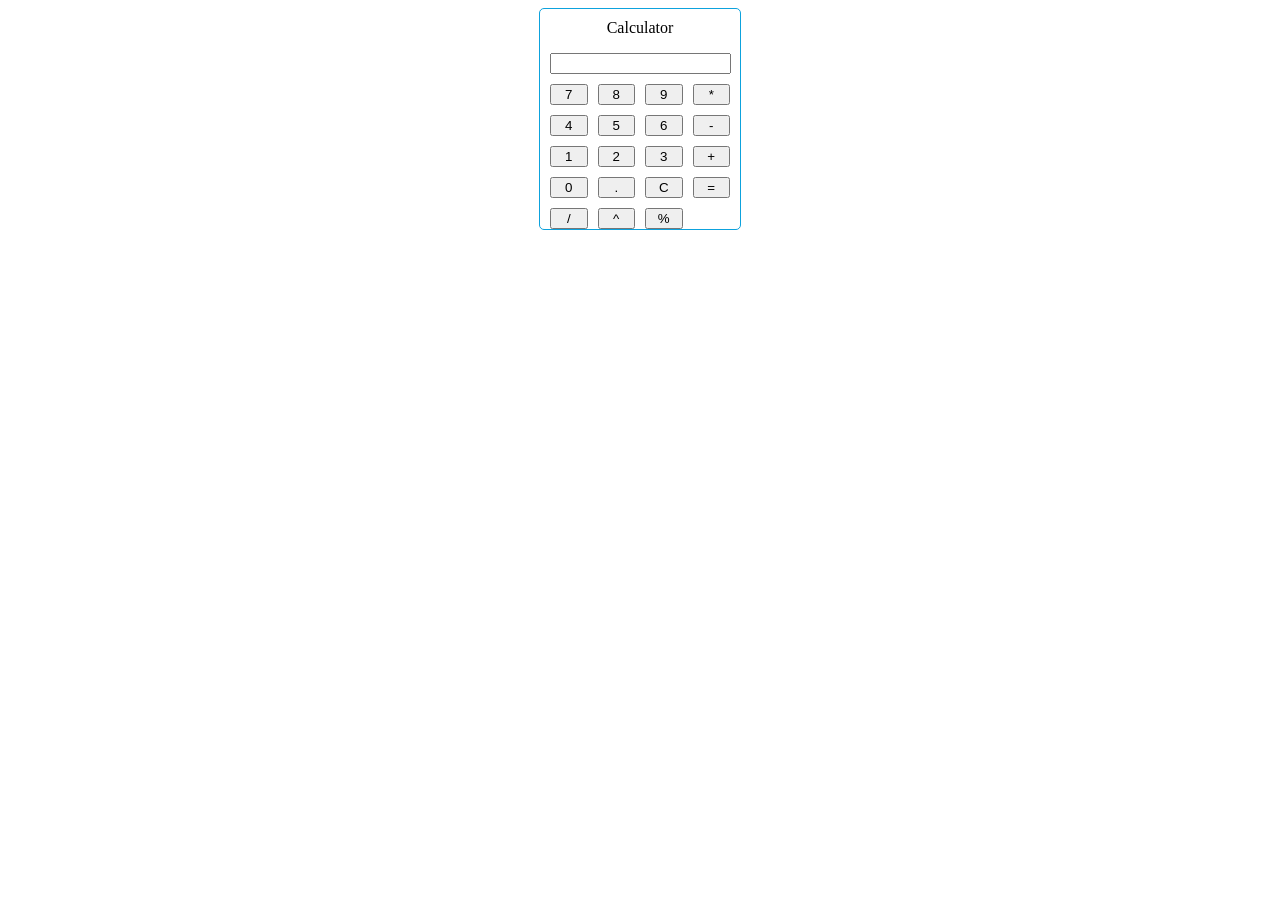
<file: index.html>
<!DOCTYPE html>
<html lang="en">

<head>
    <meta charset="UTF-8">
    <meta name="viewport" content="width=device-width, initial-scale=1.0">
    <title>calculator Program</title>
    <link href="./basic.css" rel="stylesheet">
</head>

<body>
        <div class="flex">
            <div class="contain">
            <p id="calc">Calculator</p>
            <input type="text" id="display">
        <div class="buttons">
            <button onclick="appendToDisplay('7')">7</button>
            <button onclick="appendToDisplay('8')">8</button>
            <button onclick="appendToDisplay('9')">9</button>
            <button onclick="appendToDisplay('*')">*</button>
            <button onclick="appendToDisplay('4')">4</button>
            <button onclick="appendToDisplay('5')">5</button>
            <button onclick="appendToDisplay('6')">6</button>
            <button onclick="appendToDisplay('-')">-</button>
            <button onclick="appendToDisplay('1')">1</button>
            <button onclick="appendToDisplay('2')">2</button>
            <button onclick="appendToDisplay('3')">3</button>
            <button onclick="appendToDisplay('+')">+</button>
            <button onclick="appendToDisplay('0')">0</button>
            <button onclick="appendToDisplay('.')">.</button>
            <button onclick="clearDisplay()">C</button>
            <button onclick="calculate()">=</button>
            <button onclick="appendToDisplay('/')">/</button>
            <button onclick="appendToDisplay('^')">^</button>
            <button onclick="appendToDisplay('%')">%</button>
        </div>
    </div>
    </div>
     <script src="./calculator.js"></script>


</body>

</html>
</file>
<file: basic.css>
.container {
    width:300px;
    margin: 20px;
    padding: 20px;
    border: 1px solid #dd0d0d;
    border-radius: 5px;
    background-color: #91b8a3;
}
#input[type="text"] {
    width: 100%;
    padding: 10px;
    margin: 5px 0;
    border: 1px solid #8372bc;
    border-radius: 3px;
}
#btn {
    margin: 2px;
    padding: 10px 10px;
    color: #0abbec;
    border: none;
    border-radius: 3px;
    cursor: pointer;
}
#result {
    margin-top: 10px;
    font-size: 20px;
    font-weight: bold;
}
.flex{
    display:flex;
    justify-content: center;
    align-items: center;
}
.contain{
    height:200px;
    width:180px;
    padding:10px;
    border: 1px solid #0da2dd;
    border-radius: 5px;
}
.buttons{
    display:grid;
    grid-template-columns: repeat(4,1fr);
    grid-gap: 10px;
    padding-top: 10px;
}
#display{
    width:173px;
}
#calc{
    text-align: center;
    margin-top:0;
}
</file>
